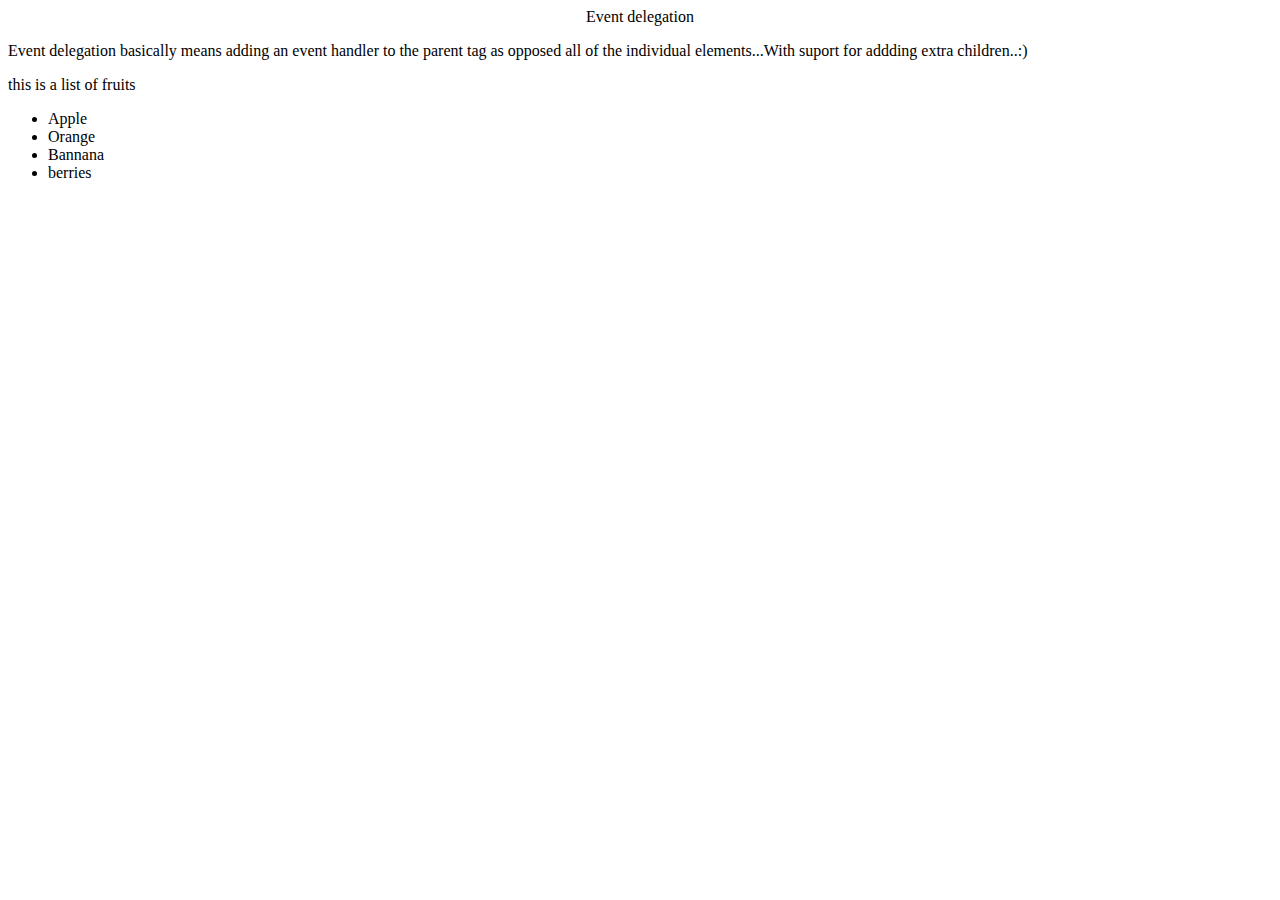
<file: eventDelegation/index.html>
<!DOCTYPE html>
<html lang="en">
<head>
    <meta charset="UTF-8">
    <meta http-equiv="X-UA-Compatible" content="IE=edge">
    <meta name="viewport" content="width=device-width, initial-scale=1.0">
    <title>Document</title>
    <script src="./eventDelegation.js" defer></script>
    <link rel="stylesheet" href="./eventDelegation.css">
</head>
<body>

    <div class="ed-page-layout">
        <div class="ed-header">Event delegation</div>
        
    </div>
    <div class="ed-body">
        <p>Event delegation basically means adding an event handler to the parent tag as opposed all of the individual elements...With suport for addding extra children..:)</p>
    </div>

    <p>this is a list of fruits</p>
    <ul id="fruitList">
        <li>
            Apple
        </li>
        <li>
            Orange
        </li>
        <li>
            Bannana
        </li>
    </ul>


    
</body>
</html>
</file>
<file: eventDelegation/eventDelegation.css>
.ed-page-layout{
    display: grid;
    grid-template-rows: "1fr 1fr";
    justify-content: center;
    align-items: center;
}

.ed-body{
    width: "30px";
}
</file>
